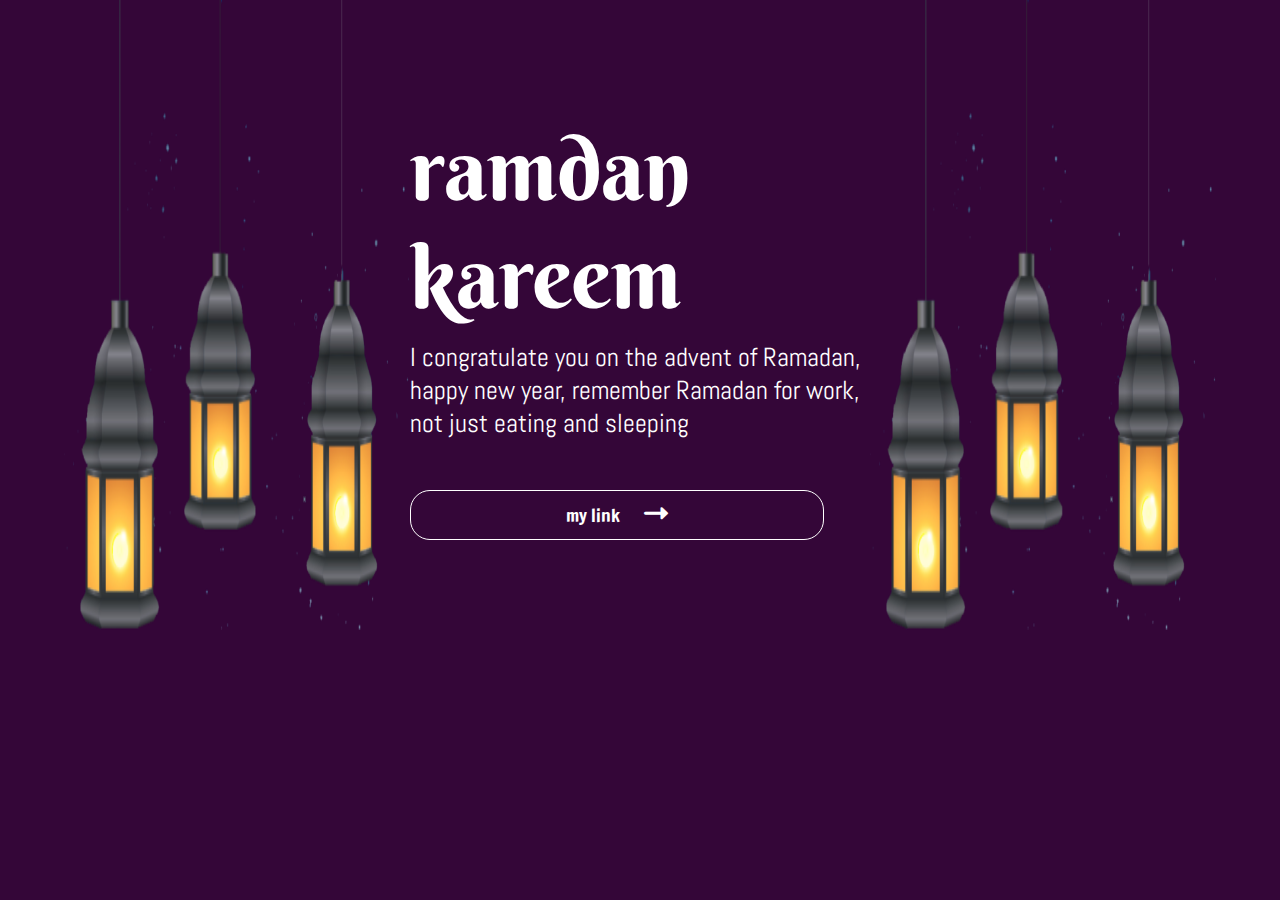
<file: index.html>
<!DOCTYPE html>
<html lang="en">
<head>
    <meta charset="UTF-8">
    <meta http-equiv="X-UA-Compatible" content="IE=edge">
    <meta name="viewport" content="width=device-width, initial-scale=1.0">
    <title>Ramdan kareem</title>
    <link rel="stylesheet" href="assiets/css/all.min.css">
    <link rel="stylesheet" href="assiets/css/style.css">
</head>
<body>
    

   <!-- start page -->
   <section class="hedar">
<div class="contener">
    <div class="row">
        <div class="prgraph">
      <p class="R-prgraph">ramdan kareem</p>
      <p class="cong">I congratulate you on the advent of Ramadan, happy new year, remember Ramadan for work, not just eating and sleeping</p>
        <a href="myLink.html" target="blank" class="to-link" >my link <i class="fa-solid fa-right-long"></i></a>
    
    </div>

        
       
            <div class="lantern-img-left">
                <div class="row">
        <img src="assiets/img/2.png" alt="Lantern" class="rmdan-photo1">
        <img src="assiets/img/1.png" alt="Lantern" class="rmdan-photo2">
        <img src="assiets/img/3.png" alt="Lantern" class="rmdan-photo3">
    </div>
    </div>
    <div class="lantern-img-right">
        <div class="row">
<img src="assiets/img/2.png" alt="Lantern" class="rmdan-photo1">
<img src="assiets/img/1.png" alt="Lantern" class="rmdan-photo2">
<img src="assiets/img/3.png" alt="Lantern" class="rmdan-photo3">
</div>
</div>
<audio controls autoplay loop class="audio" src="assiets/audio/Y2Mate.is - MBC1 Ramadan Idents - Music by Layal Watfeh-6XsXk6fYlTg-48k-1648841133364.mp3"></audio>  
</div>
</div>


   </section>
</body>
</html>
</file>
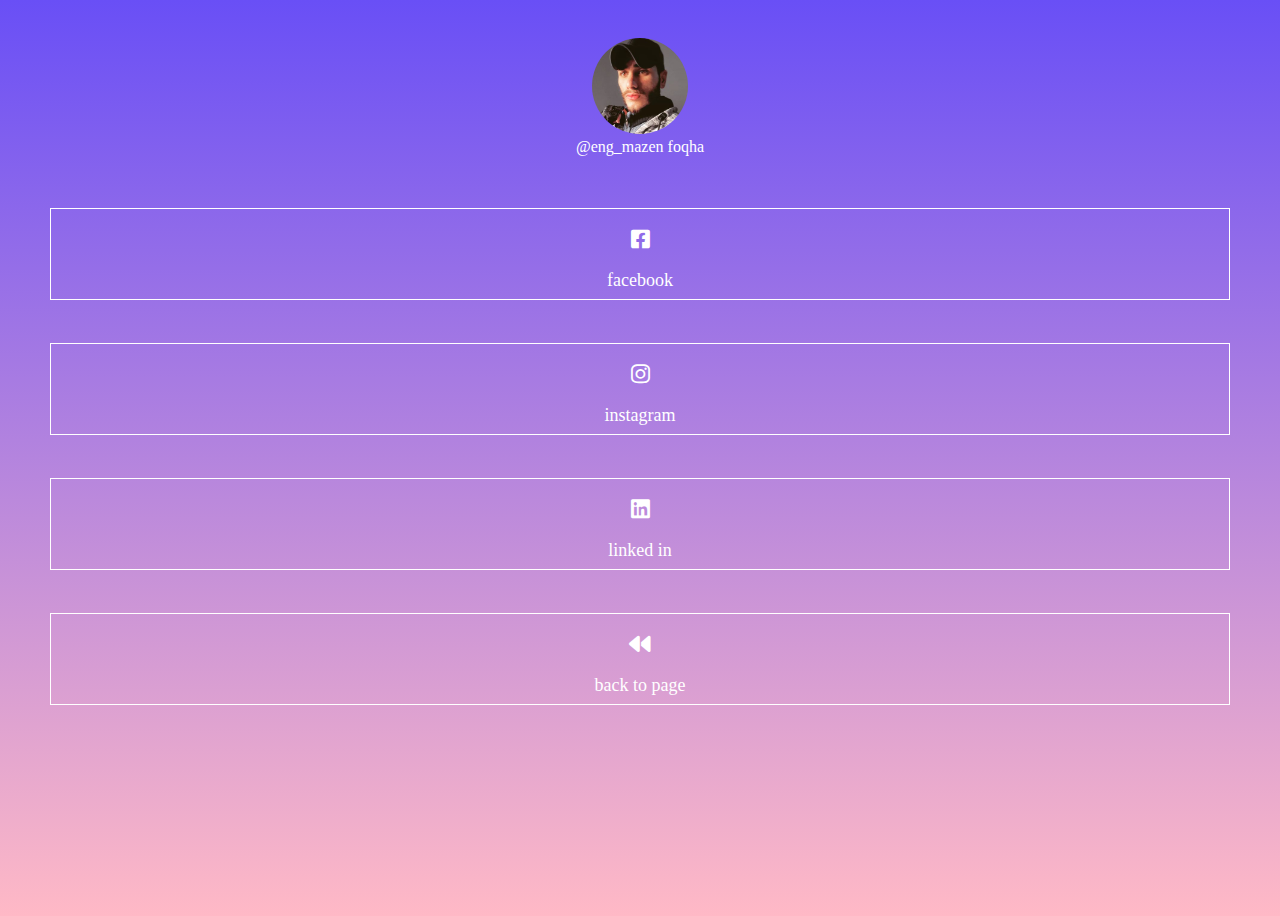
<file: myLink.html>
<!DOCTYPE html>
<html lang="en">
<head>
    <meta charset="UTF-8">
    <meta http-equiv="X-UA-Compatible" content="IE=edge">
    <meta name="viewport" content="width=device-width, initial-scale=1.0">
    <title>@mazen foqha</title>
    <link rel="stylesheet" href="assiets/css/all.min.css">
    <link rel="stylesheet" href="assiets/css/myLinkStyle.css">
</head>
<body>
    <section class="page">
        <div class="hedar">
            <div class="photo">
                <img src="assiets/img/myLink img/img1.jpg" alt="mazen_foqha">
            </div>
            <div class="prgraph">@eng_mazen foqha</div>
        </div>
       
        <div class="mylink">
        <a href="https://www.facebook.com/mazen.foqha/" target="blank" class="link"><i class="fa-brands fa-facebook-square"></i> <p>facebook</p></a>
        <a href="https://www.instagram.com/foqhamazen/" target="blank" class="link"><i class="fa-brands fa-instagram"></i> <p>instagram</p></a>
        <a href="https://l.facebook.com/l.php?u=https%3A%2F%2Fwww.linkedin.com%2Fin%2Fmazen-foqha-136781123%3Ffbclid%3DIwAR1HLLJPJNTqocAU6WjRQxcbjc59dUu1pzVv-xLZDTnUM0S6ic_vmv7MDbA&h=AT3aNh3wddMlvy09G2RUJENtREGQ0-HUd8PIzrGk7mLT0V11oRdwGYN5zgqF_8no6nAddThD0AhfERgUZoNRre1U5MoCef9xslEOyg8K46DoX2_3K7vtWwnBETunlTalxIF41Q" target="blank" class="link"><i class="fa-brands fa-linkedin"></i> <p>linked in</p></a>
        <a href="index.html" target="blank" class="link"><i class="fa-solid fa-backward"></i> <p>back to page</p></a>
    </div>

    </section>
</body>
</html>
</file>
<file: assiets/css/style.css>
/* public */

*{
    margin: 0;
    padding: 0;
    box-sizing: border-box;
}
@font-face{
    font-family:BERS ;
    src:url(../font/BerkshireSwash-Regular.ttf);
}
@font-face{
    font-family: adel-Regulr;
    src:url(../font/Abel-Regular.ttf)
}
:root{
--main-clor:#340638 ;
--font-color:#ffff;
}
img{
    width: 100%;
  
}
/* end public */
.contener{
    width: 90%;
  margin: auto;
}
.row{
    display: flex;
    justify-content: flex-start;
    

}
.audio{
  width: 0px;
    
    opacity: 0;
}
.hedar{
    background-color: var(--main-clor) ;
    height: 100vh;
}
.lantern-img-left{
   width:  30%;
  
    order: 0;
}

.lantern-img-left img{
    width: 33.3%;
   height: 70vh;
  
}


.lantern-img-right{
    width: 30%;
  
    order: 2;
}
.lantern-img-right img{
    width: 33.3%;
    height: 70vh;
   
}
.rmdan-photo1 {
    animation-name: shrink;
    animation-duration: 3s;
    animation-iteration-count: infinite;
    animation-direction: alternate;
}
.rmdan-photo2{
    animation-name: shrink;
    animation-duration: 3.5s;
    animation-iteration-count: infinite;
    animation-direction: alternate;
}
.rmdan-photo3{
    animation-name: shrink;
    animation-duration: 2s;
    animation-iteration-count: infinite;
    animation-direction: alternate;
}
@keyframes shrink{
    0%{
        height: 60vh;
    }
    100%{
        height: 70vh;
    }
}
.prgraph{
    padding-top:10%;
    width: 40%;
    order: 1;
}
.R-prgraph{
    color: var(--font-color);
    font-family: BERS;
    width: 100%;
    font-size: 87px;
}

.cong{
    padding-top: 10px;
    color: var(--font-color);
    font-family: adel-Regulr;
    font-size: 26px;
}
@media(max-width:597px){
    .prgraph{
        padding-top:30%;
        width: 70%;
    }
    .R-prgraph{
        font-size: 36px;
    }
    @keyframes shrink{
        0%{
            height: 50vh;
        }
        100%{
            height: 60vh;
        }
    }
    .cong{
        padding-top: 5px;
        font-size: 18px;
    }
    .lantern-img-right{
        display: none;
        width: 0%;
      
    }
    }
  
@font-face{
    font-family: francoiisone;
    src: url(../font/FrancoisOne-Regular.ttf);
}
.to-link{
    margin-top: 50px;
    color: #ffff;
    text-align: center;
    display: block;
    text-decoration: none;
    width: 90%;
    height: 50px;
    border: 1px solid;
   text-align: center;
    font-size: large;
    transition: all 1s;
    border-radius: 20px;
    padding: 10px;
    
    font-family: francoiisone;
    
}
@media(max-height:597px){
    .hedar{
height: fit-content;
padding-bottom: 10px;
    }
    .prgraph{
        padding-top:5%;
        
    }
    .R-prgraph{
        font-size: 36px;
    }
    .con{
        font-size: 18px;
    }
    .to-link{
        margin-top: 30px;
    }
}
.to-link i{
    font-size: 24px;
    margin-left: 20px;
}
.to-link:hover{
    color: blueviolet;
    background-color: #ffff;
}
.to-link:hover i{
    margin-left: 2px;
}
</file>
<file: assiets/css/myLinkStyle.css>
/* public */
.page{
    
    height: 100vh;
   
}
body{
    background: linear-gradient(0deg, rgb(255, 185, 198), rgb(105, 79, 246));
    color: #ffff;
}
img{
    width: 100%;
    height: 100%;
}
/*  */
.hedar{
   
    display: flex;
    flex-direction: column;
    align-items: center;
 justify-content: space-around;   
padding: 30px;

}
.photo img{
    width: 96px;
    height: 96px;
    border-radius: 50%;
}
.mylink{
    display: flex;
    flex-direction: column;
    align-items: center;
 justify-content: space-between;
 height: 60%;
}
.link{
    color: #ffff;
    text-align: center;
    display: block;
    text-decoration: none;
    width: 90%;
    height: 50px;
    border: 1px solid;
    margin: auto;
    font-size: large;
    padding: 20px;
    transition: all 1s;
}
.link i{
    font-size: larger;
}
.link:hover{
    color: blueviolet;
    background-color: #ffff;
}
</file>
